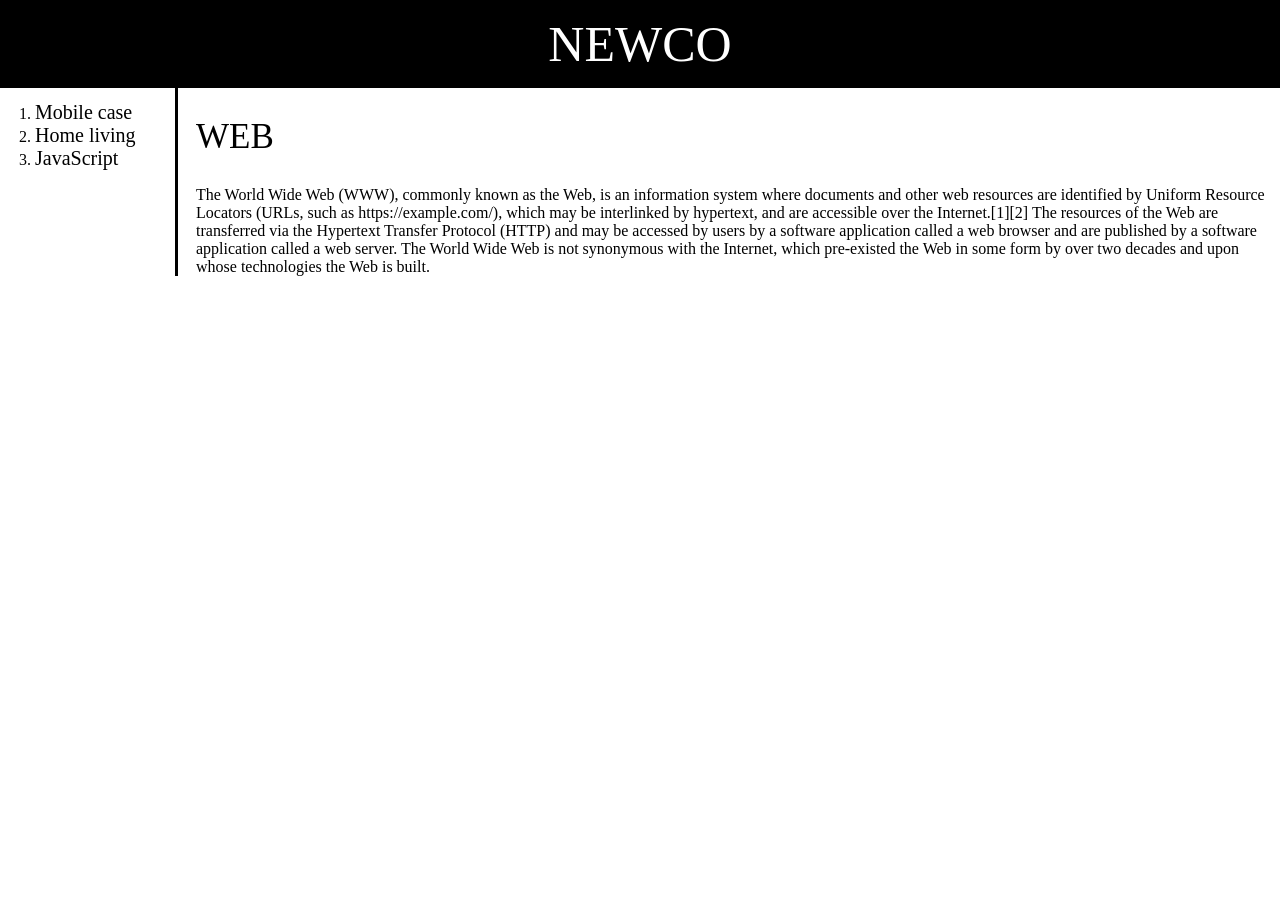
<file: index.html>
<!DOCTYPE html>
<html lang="en" dir="ltr">
  <head>
    <meta charset="utf-8">
    <title>Web - Welcome</title>
    <link rel="stylesheet" href="style.css">
  </head>
  <body>
    <h1 class="first"><a href="index.html">NEWCO</a></h1>
      <div id="third">
    <ol class="list">
      <li><a href="html.html">Mobile case</a></li>
      <li><a href="css.html">Home living</a></li>
      <li><a href="JavaScript.html">JavaScript</a></li>
    </ol>
    <div>
    <h2>WEB</h2>
    <p>
      The World Wide Web (WWW), commonly known as the Web, is an
      information system where documents and other web resources
      are identified by Uniform Resource Locators (URLs, such as
      https://example.com/), which may be interlinked by hypertext,
       and are accessible over the Internet.[1][2] The resources of
       the Web are transferred via the Hypertext Transfer Protocol
       (HTTP) and may be accessed by users by a software application
       called a web browser and are published by a software application
       called a web server. The World Wide Web is not synonymous with
       the Internet, which pre-existed the Web in some form by over
       two decades and upon whose technologies the Web is built.
        </p>
      </div>
    </div>
  </body>
</html>
</file>
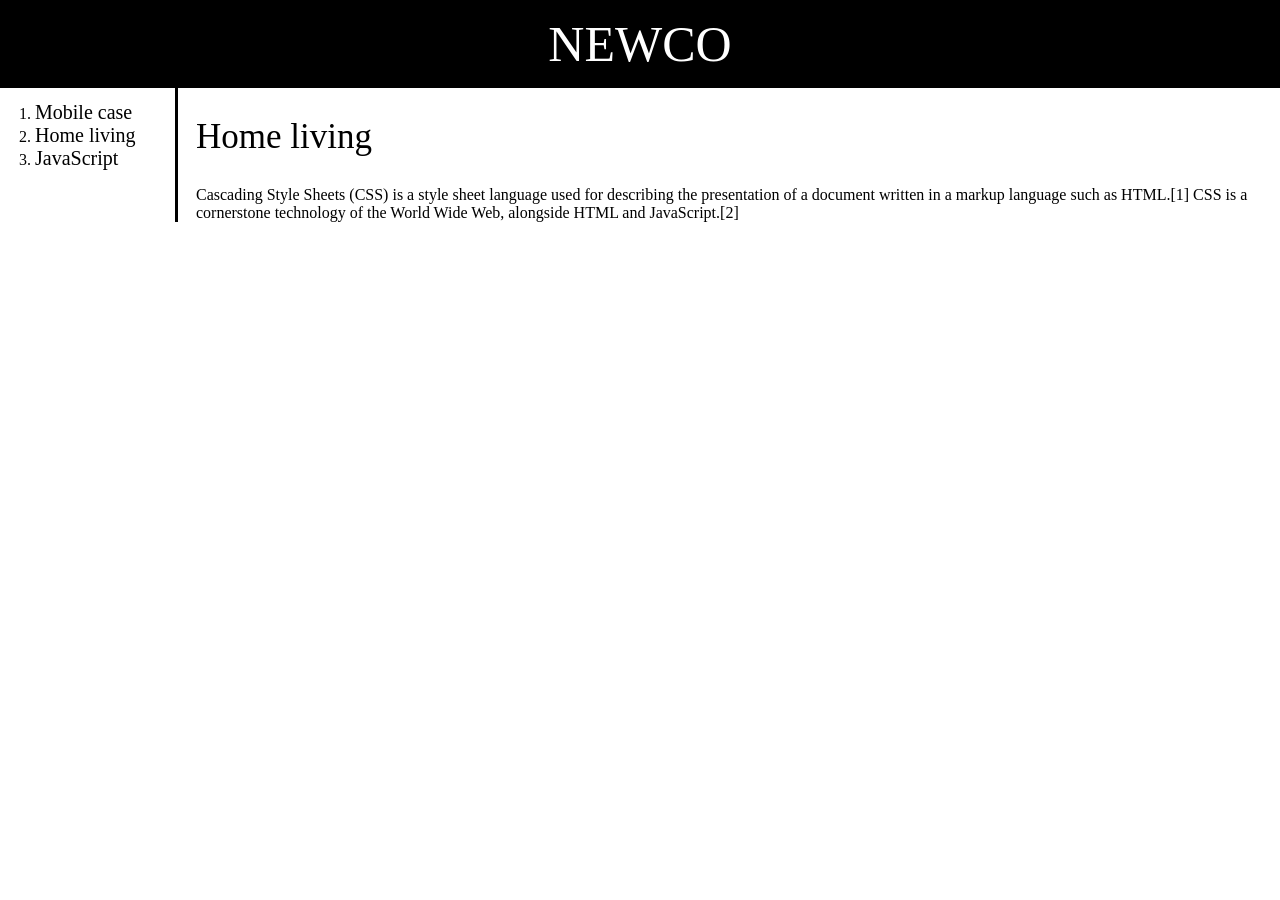
<file: css.html>
<!DOCTYPE html>
<html lang="en" dir="ltr">
  <head>
    <meta charset="utf-8">
    <title>Web - CSS</title>
    <link rel="stylesheet" href="style.css">
  </head>
  <body>
    <h1 class="first"><a href="index.html">NEWCO</a></h1>
    <div id="third">
    <ol class="list">
      <li><a href="html.html">Mobile case</a></li>
      <li><a href="css.html">Home living</a></li>
      <li><a href="JavaScript.html">JavaScript</a></li>
    </ol>
    <div>
    <h2>Home living</h2>
      <p>
        Cascading Style Sheets (CSS) is a style sheet language
        used for describing the presentation of a document written
        in a markup language such as HTML.[1] CSS is a cornerstone
        technology of the World Wide Web, alongside HTML and JavaScript.[2]
      </p>
    </div>
  </div>
  </body>
</html>
</file>
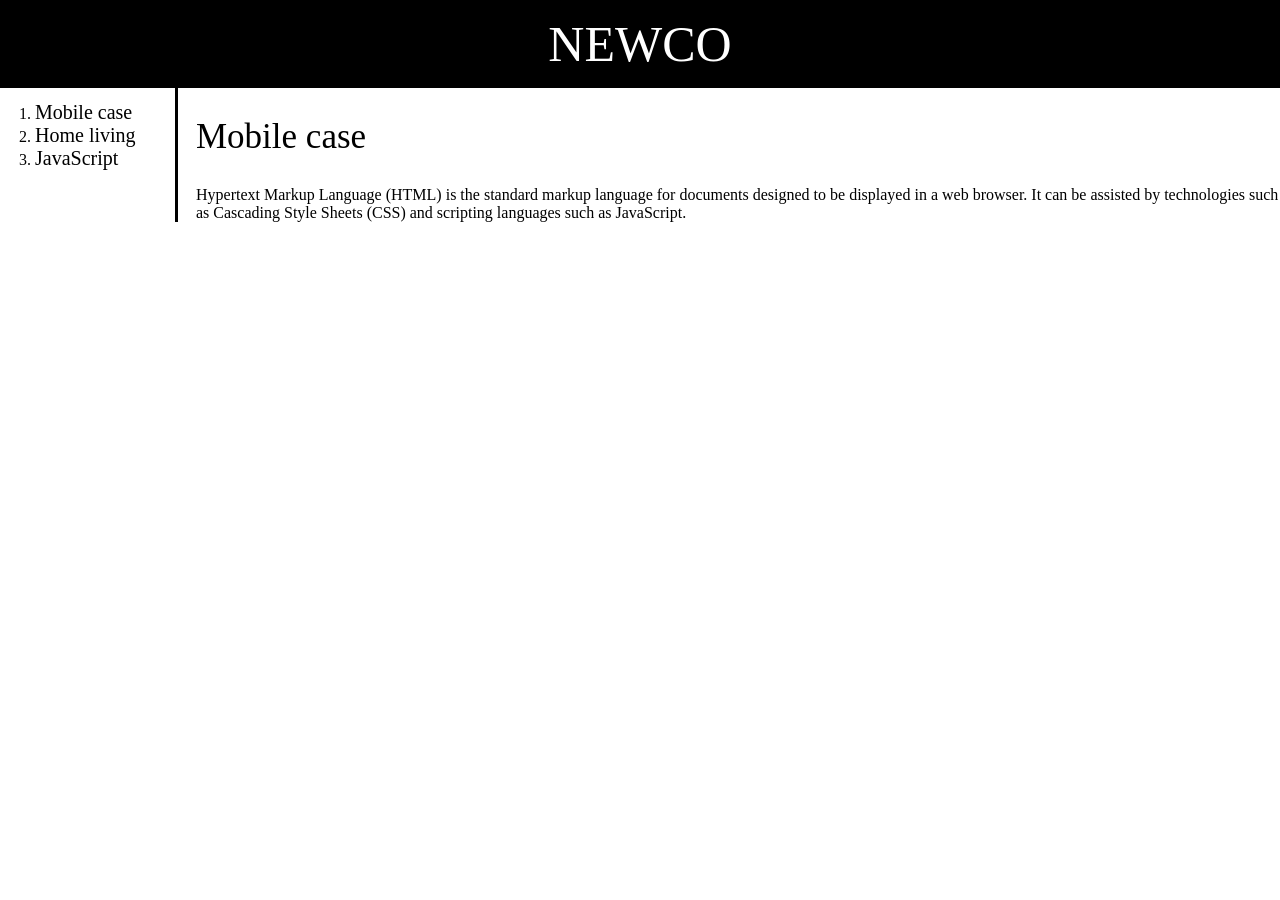
<file: html.html>
<!DOCTYPE html>
<html lang="en" dir="ltr">
  <head>
    <meta charset="utf-8">
    <title>Web - HTML</title>
    <link rel="stylesheet" href="style.css">
  </head>
  <body>
    <h1 class="first"><a href="index.html">NEWCO</a></h1>
      <div id="third">
    <ol class="list">
      <li><a href="html.html">Mobile case</a></li>
      <li><a href="css.html">Home living</a></li>
      <li><a href="JavaScript.html">JavaScript</a></li>
    </ol>
    <div>
    <h2>Mobile case</h2>
        <p>
          Hypertext Markup Language (HTML) is the standard markup
          language for documents designed to be displayed in a web
          browser. It can be assisted by technologies such as Cascading
          Style Sheets (CSS) and scripting languages such as JavaScript.
        </p>
      </div>
    </div>
  </body>
</html>
</file>
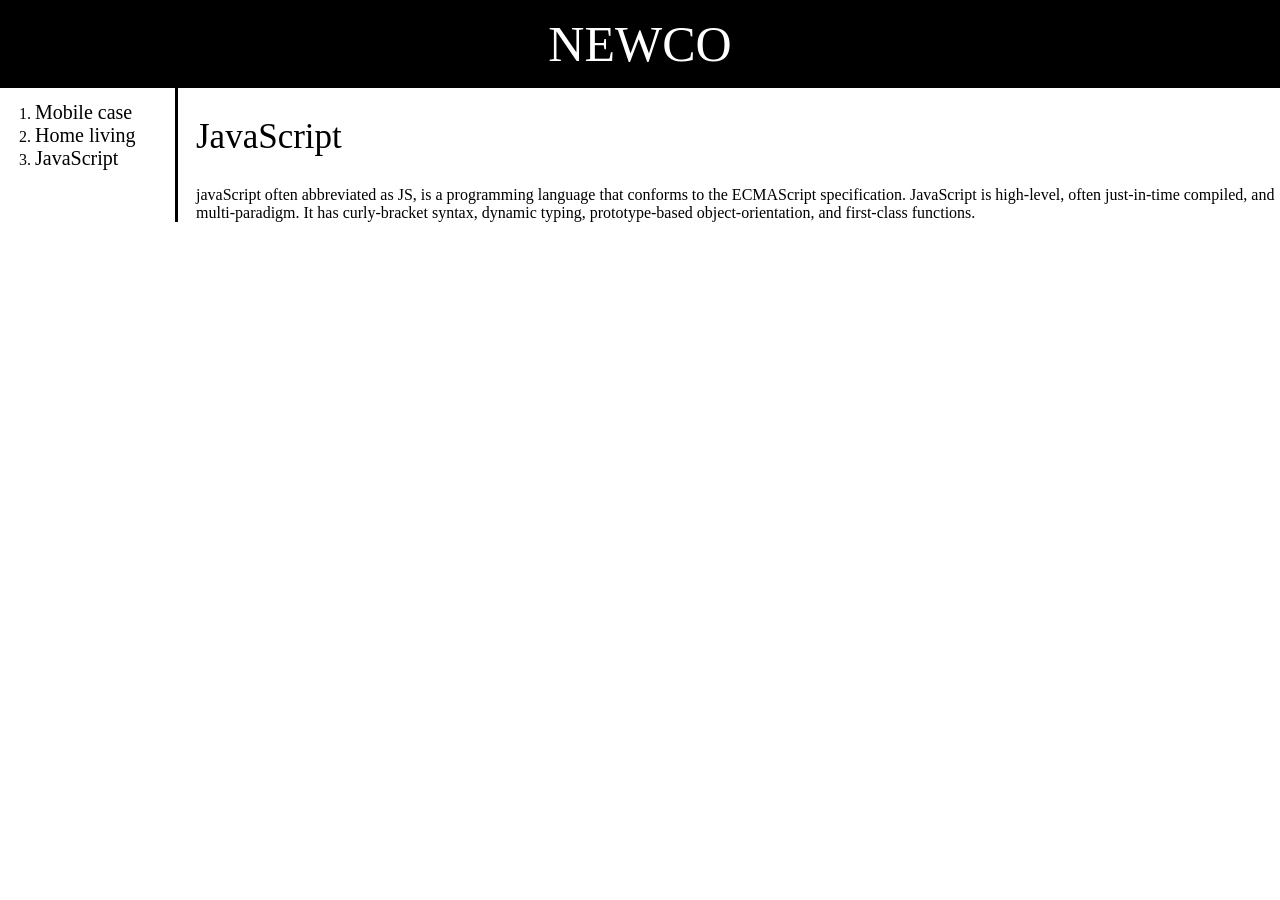
<file: JavaScript.html>
<!DOCTYPE html>
<html lang="en" dir="ltr">
  <head>
    <meta charset="utf-8">
    <title>Web - JavaScript</title>
    <link rel="stylesheet" href="style.css">
  </head>
  <body>
    <h1 class="first"><a href="index.html">NEWCO</a></h1>
      <div id="third">
    <ol class="list">
      <li><a href="html.html">Mobile case</a></li>
      <li><a href="css.html">Home living</a></li>
      <li><a href="JavaScript.html">JavaScript</a></li>
    </ol>
      <div>
      <h2>JavaScript</h2>
        <p>
          javaScript often abbreviated as JS,
          is a programming language that conforms to the ECMAScript
          specification. JavaScript is high-level, often just-in-time
          compiled, and multi-paradigm. It has curly-bracket syntax,
          dynamic typing, prototype-based object-orientation,
          and first-class functions.
        </p>
      </div>
    </div>
  </body>
</html>
</file>
<file: style.css>
body {
    margin: 0px;
  }
  h1 {
    text-align: center;
    font-size: 50px;
    background-color: black;
    margin-bottom: 0px;
    margin-top: 0px;
    padding-top: 15px;
    padding-bottom: 15px;
  }
  h2 {
    font-size: 35px;
    padding-left: 20px;
    font-weight: lighter;
  }
  p {
    padding-left: 20px;
  }
  .first a {
    color: white;
    text-decoration: none;
    font-weight: normal;
  }
  .list a {
    color: black;
    text-decoration: none;
    font-weight: lighter;
    font-size: 20px;
    width: 150px;
  }
  .list {
    margin-top: 0px;
    padding-left: 35px;
    padding-top: 13px;
    border-right: 3px solid black;
    width: 140px;
  }
  #third {
    display: grid;
    grid-template-columns: 176px 1fr;
  }
  @media(max-width:600px){
    #third {
      display: block;
    }
    .list {
      border-right: none;
      padding-top: 50px;
      padding-bottom: 50px;
    }
  }
</file>
